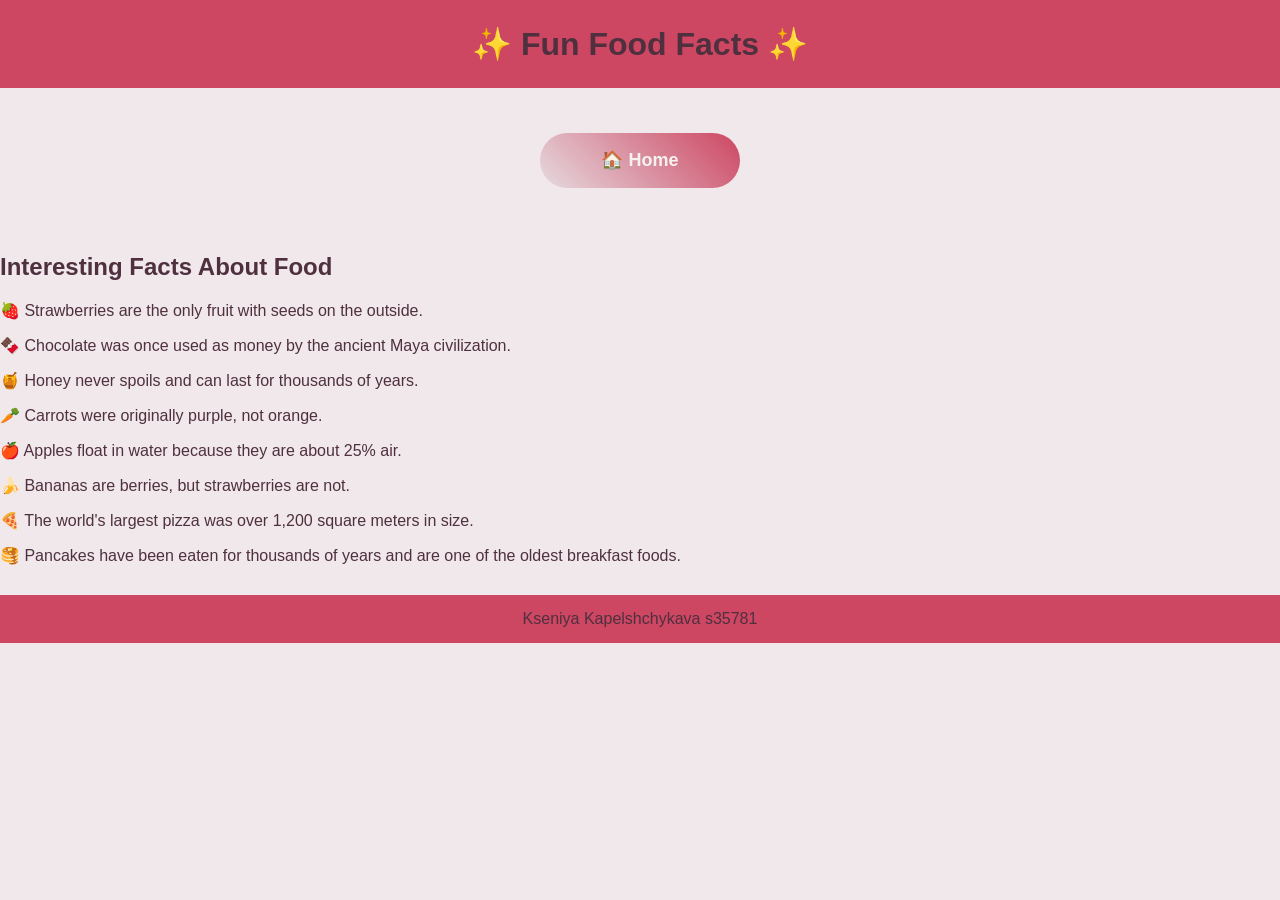
<file: facts.html>
<!DOCTYPE html>
<html lang="en">

<head>
    <meta charset="UTF-8">
    <meta name="viewport" content="width=device-width, initial-scale=1.0">
    <title>Fun Food Facts</title>

    <link rel="stylesheet" href="style2.css">
</head>

<body>

<header>
    <h1>✨ Fun Food Facts ✨</h1>
</header>

<nav>
    <a href="index.html" class="home2-btn">🏠 Home</a>
</nav>

<main>

    <h2>Interesting Facts About Food</h2>

    <p>
        🍓 Strawberries are the only fruit with seeds on the outside.
    </p>

    <p>
        🍫 Chocolate was once used as money by the ancient Maya civilization.
    </p>

    <p>
        🍯 Honey never spoils and can last for thousands of years.
    </p>

    <p>
        🥕 Carrots were originally purple, not orange.
    </p>

    <p>
        🍎 Apples float in water because they are about 25% air.
    </p>

    <p>
        🍌 Bananas are berries, but strawberries are not.
    </p>

    <p>
        🍕 The world's largest pizza was over 1,200 square meters in size.
    </p>

    <p>
        🥞 Pancakes have been eaten for thousands of years and are one of the oldest breakfast foods.
    </p>

</main>

<footer>
    Kseniya Kapelshchykava s35781
</footer>

</body>
</html>
</file>
<file: style2.css>
body{
    margin:0;
    font-family:Arial, sans-serif;
    background-color:#f0e8ea;
    color:#4f303f;
}

.recipe-card {
    width: 350px;
    min-height: 650px;
}

.card img {
    width: 100%;
    height: 400px;
    object-fit: cover;
}


header{
    background:#cd4662;
    text-align:center;
    padding:25px;
}

h1{
    margin:0;
}

nav{
    display:flex;
    justify-content:center;
    flex-wrap:wrap;
    gap:15px;
    padding:20px;
}

.center {
    display: flex;
    justify-content: center;
}

.heart-btn1 {
    background-color: pink;
    color: #f4f2ef;
    text-decoration: none;
    padding: 10px 20px;
    border-radius: 20px;
    transition: 0.3s;
}

.heart-btn1:hover {
    background-color: #cd4662;
    transform: scale(1.1);
}

.home-btn{
    background:#aec289;
    color:#f4f2ef;
    text-decoration:none;
    padding:12px 20px;
    border-radius:15px;
    transition:0.5s;
}

.home-btn:hover{
    background:#cd4662;
    transform:scale(1.1);
}

.recipe-btn1{
    background:#576143;
    color:#f4f2ef;
    text-decoration:none;
    padding:12px 20px;
    border-radius:15px;
    transition:0.5s;
}

.recipe-btn1:hover{
    box-shadow:0 0 15px #a6ff00;
}

.contact-btn{
    background:#aec289;
    color:#f4f2ef;
    text-decoration:none;
    padding:12px 20px;
    border-radius:15px;
    transition:0.5s;
}

.contact-btn:hover{
    letter-spacing:2px;
}

.container{
    width:90%;
    max-width:1200px;
    margin:auto;
}

.cards{
    display:flex;
    gap:20px;
    flex-wrap:wrap;
    justify-content:center;
}

.card{
    background:#f4f2ef;
    padding:20px;
    width:300px;
    border-radius:20px;
    box-shadow:0 4px 10px rgba(0,0,0,0.1);
}

.card img{
    width:100%;
    border-radius:15px;
}

.title-animation{
    animation:float 3s infinite;
}

@keyframes float{
    0%{transform:translateY(0);}
    50%{transform:translateY(-10px);}
    100%{transform:translateY(0);}
}

.svg-heart{
    display:block;
    margin:20px auto;
}

footer{
    background:#cd4662;
    text-align:center;
    padding:15px;
    margin-top:30px;
}

.external-image{
    width:300px;
    display:block;
    margin:auto;
    border-radius:15px;
}

@media(max-width:768px){

    nav{
        flex-direction:column;
        align-items:center;
    }

    .cards{
        flex-direction:column;
        align-items:center;
    }
}

@media(min-width:2560px){

    body{
        font-size:22px;
    }

    .card{
        width:450px;
    }
}

.title2{
    text-align:center;
}

.text1{
    text-align:center;
     color:#4f303f;

}

.recipe-btn {
    display: inline-block;
    margin-top: 15px;
    padding: 12px 24px;
    background-color: #ff8fb1;
    color: #f4f2ef;
    text-decoration: none;
    border-radius: 25px;
    font-weight: bold;
    transition: all 0.3s ease;
}

.recipe-btn:hover {
    background-color: #d08aa1;
    transform: translateY(-3px) scale(1.05);
    box-shadow: 0 8px 20px rgba(255, 92, 147, 0.4);
}

.facts-btn{
    display:block;
    width:200px;
    height:50px;

    margin:20px auto;      

    background:linear-gradient(45deg,#ff9ecb,#ff6fb5);
    color:#f4f2ef;
    text-decoration:none;

    border-radius:25px;

    font-weight:bold;

    text-align:center;
    line-height:50px;

    transition:0.4s;
}

.facts-btn:hover{
    transform:scale(1.1);
    box-shadow:0 8px 20px rgba(255,105,180,0.4);
}

.home2-btn{
    display:block;
    width:200px;
    height:55px;

    margin:25px auto;
    background:linear-gradient(45deg,#e6dadf,#cd4662);
    color:#f4f2ef;
    text-decoration:none;
    border-radius:30px;
    text-align:center;
    line-height:55px;
    font-size:18px;
    font-weight:bold;
    transition:0.4s;
}

.home2-btn:hover{
    transform:translateY(-4px) scale(1.05);
    background-color:#cd4662;
    box-shadow:0 8px 20px rgba(255,20,147,0.4);
}

.facts-container{
    width:100%;
    text-align:center;
    margin-top:30px;
}

img {
    transition: transform 0.4s;
}

img:hover {
    transform: scale(1.03);
}
</file>
